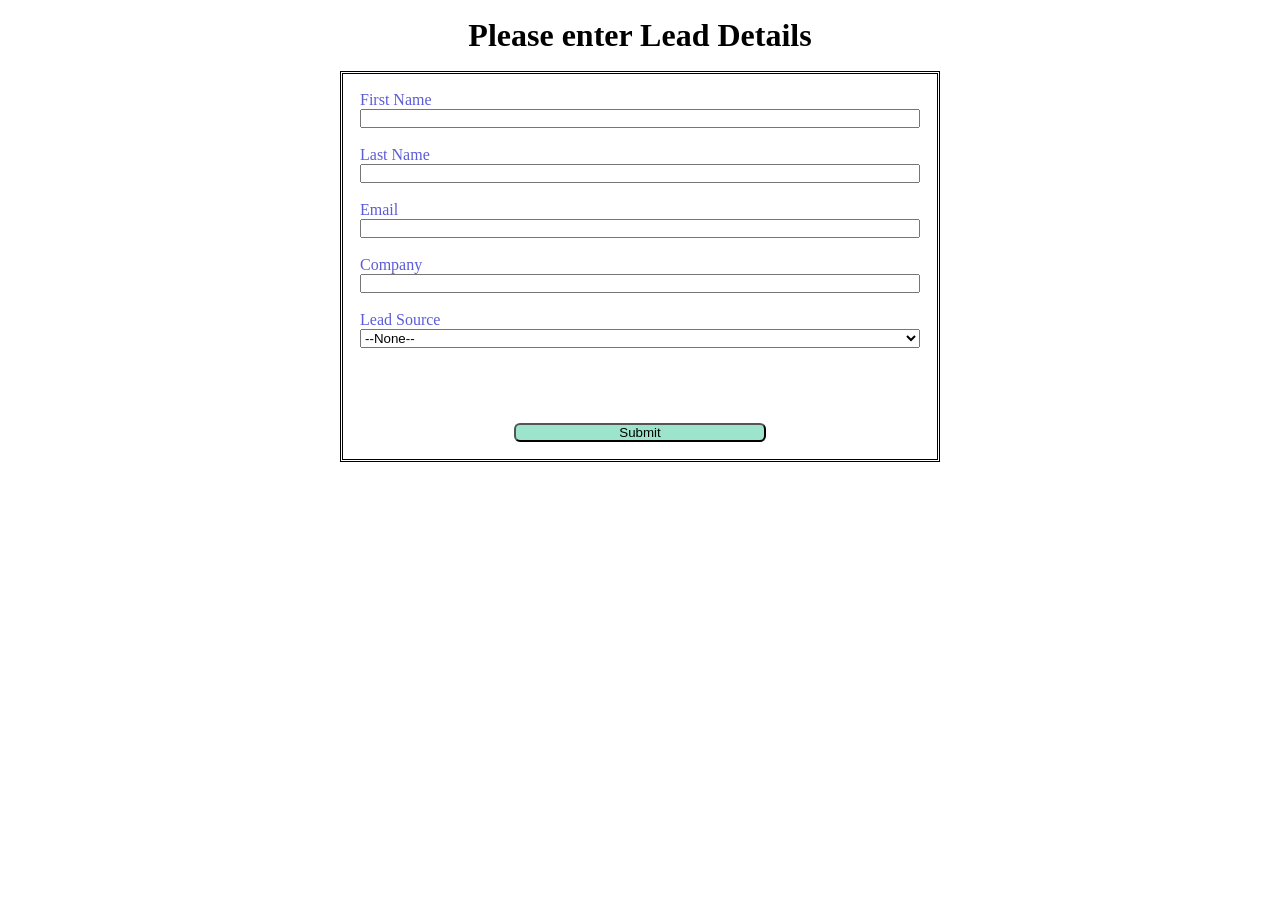
<file: index.html>
<!DOCTYPE html>
<html lang="en">
<head>
    <meta charset="UTF-8">
    <meta name="viewport" content="width=device-width, initial-scale=1.0">
    <title>Salesforce Web to Lead Form</title>
    <link rel="stylesheet" href="style.css">
    <script src="script.js"></script>
    <script src="https://www.google.com/recaptcha/api.js"></script>

</head>
<body>
<h1>Please enter Lead Details</h1>
<form action="https://webto.salesforce.com/servlet/servlet.WebToLead?encoding=UTF-8&orgId=00DNS00000FlreX" 
method="POST"
onsubmit="onSubmit(event)">
<input type=hidden name='captcha_settings' value='{"keyname":"Web_to_Lead_GC","fallback":"true","orgId":"00DNS00000FlreX","ts":""}'>
<input type=hidden name="oid" value="00DNS00000FlreX">
<input type=hidden name="retURL" value="https://shubh0017.github.io/Web_To_Lead_Implementation1/postSubmission.html">

<label for="first_name">First Name</label><input  id="first_name" maxlength="40" name="first_name" size="20" type="text" required="true"/><br>

<label for="last_name">Last Name</label><input  id="last_name" maxlength="80" name="last_name" size="20" type="text" required="true"/><br>

<label for="email">Email</label><input  id="email" maxlength="80" name="email" size="20" type="text" required="true"/><br>

<label for="company">Company</label><input  id="company" maxlength="40" name="company" size="20" type="text" required="true"/><br>

<label for="lead_source">Lead Source</label><select  id="lead_source" name="lead_source" required="true"><option value="">--None--</option><option value="Web">Web</option>
<option value="Phone Inquiry">Phone Inquiry</option>
<option value="Partner Referral">Partner Referral</option>
<option value="Purchased List">Purchased List</option>
<option value="Other">Other</option>
</select><br>

<div 
class="g-recaptcha"
data-callback="captchaSuccess" 
data-sitekey="6Ld-U6EsAAAAAPG3djaqp2L2NLpBuvSlBw6nPKtC"></div><br>
<input type="submit" name="submit" class="submit">

</form>

</body>
</html>
</file>
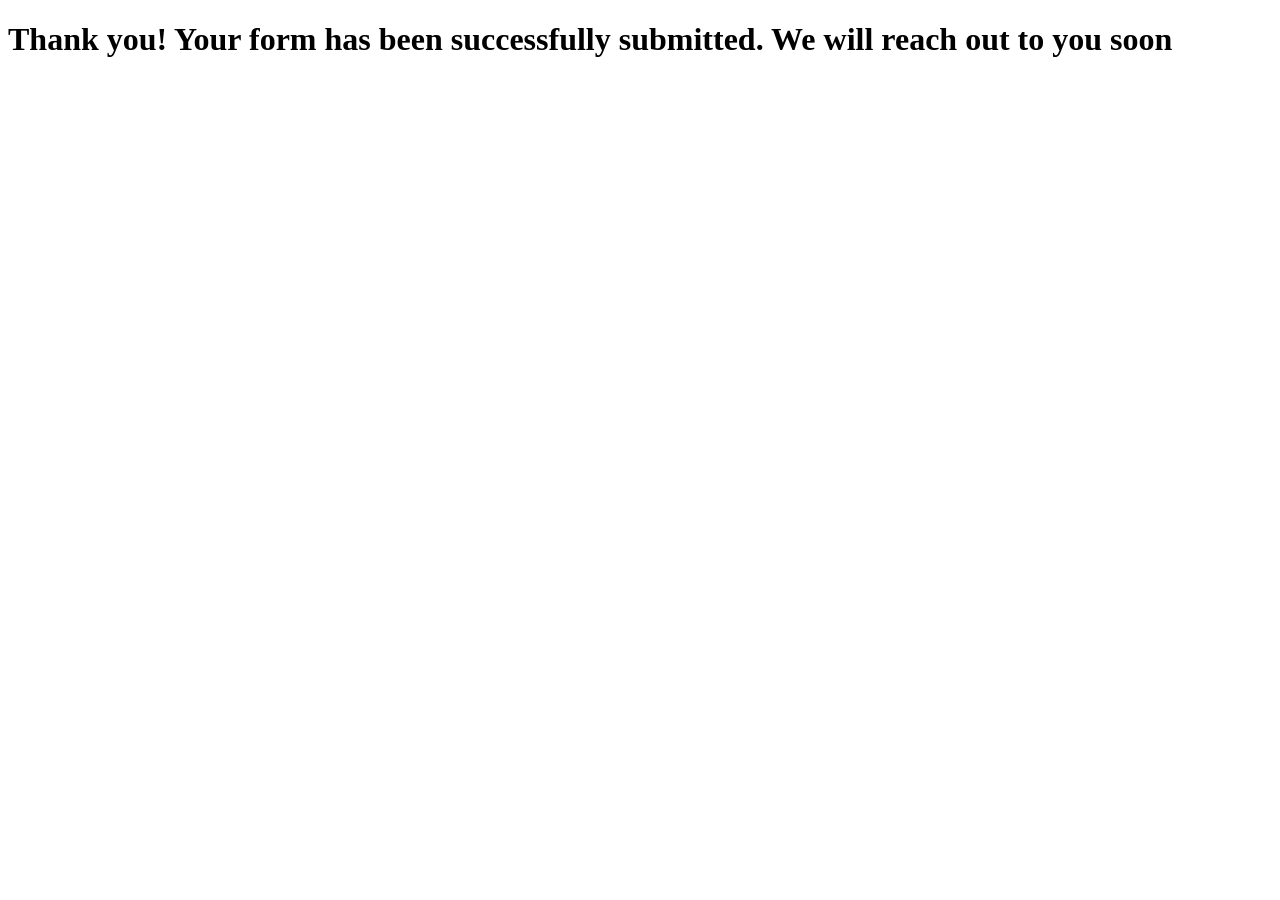
<file: postSubmission.html>
<!DOCTYPE html>
<html lang="en">
<head>
    <meta charset="UTF-8">
    <meta name="viewport" content="width=device-width, initial-scale=1.0">
    <title>Thank You</title>
</head>
<body>
    <h1>Thank you! Your form has been successfully submitted. We will reach out to you soon</h1>
</body>
</html>
</file>
<file: style.css>
* {
    margin: 0;
    padding: 0;
    box-sizing: border-box;
}

h1 {
    text-align: center;
    padding: 17px;
}

input, label {
    display: block;
}

label {
    color: rgb(92, 92, 216);
}

select, input {
    width: 100%;
}

.submit {
    margin: 17px auto 0 auto;
    width: 45%;
    background-color: rgb(156, 228, 204);
    border-radius: 6px ;
}

form {
    min-width: 250px;
    max-width: 600px;
    margin: auto;
    border: 3px double black;
    padding: 17px;

}

.g-recaptcha {
    margin: 20px;
    display: flex;
    justify-content: center;
}
</file>
